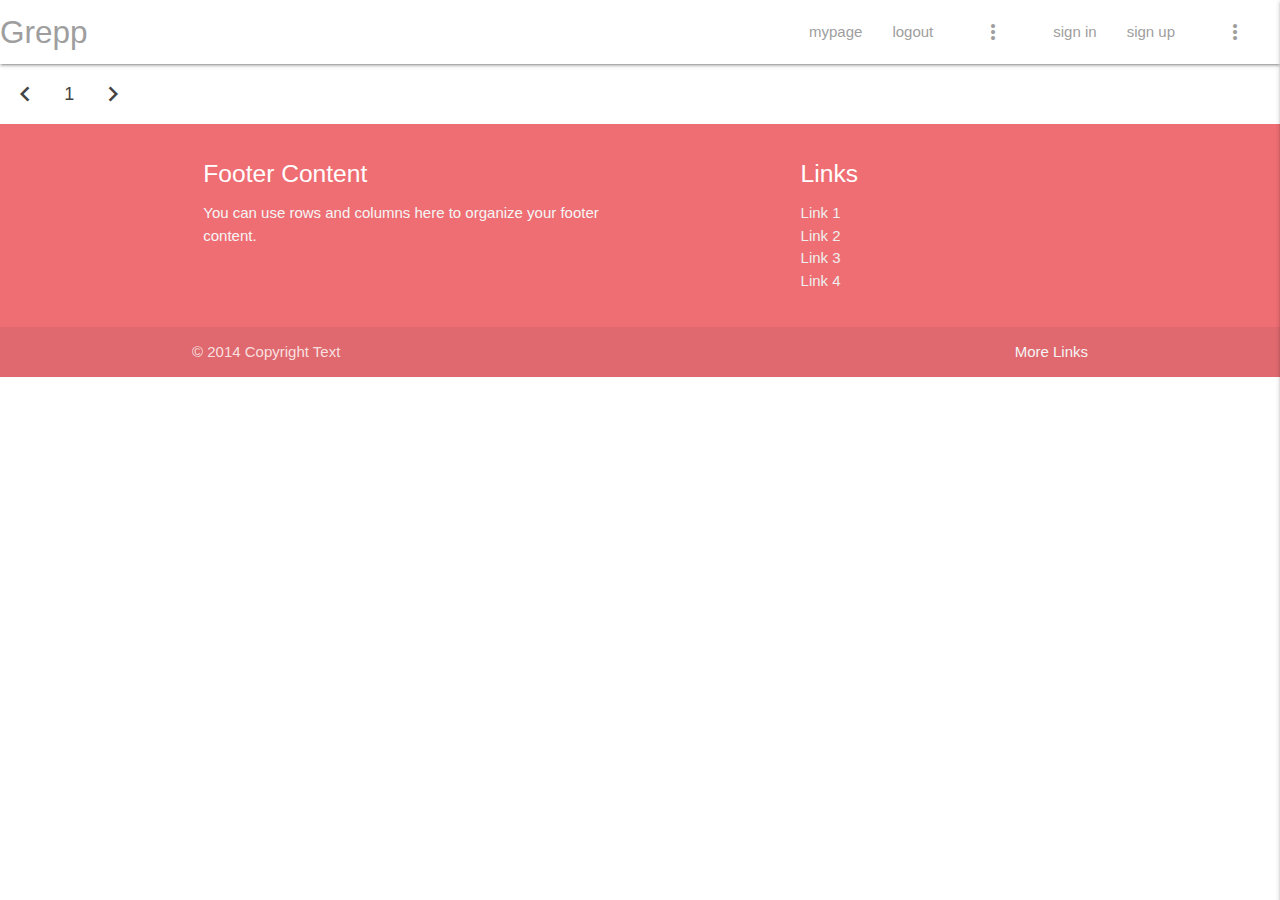
<file: springboot-cloud-template/src/main/resources/templates/fragments.html>
<!DOCTYPE html>
<html lang="ko" xmlns:th="http://www.thymeleaf.org">
<head>
  <meta charset="UTF-8">
  <title>Title</title>
  <th:block th:fragment="frg_static">
    <link rel="stylesheet"
          href="https://cdnjs.cloudflare.com/ajax/libs/materialize/1.0.0/css/materialize.min.css">
    <script
        src="https://cdnjs.cloudflare.com/ajax/libs/materialize/1.0.0/js/materialize.min.js"></script>
    <link href="https://fonts.googleapis.com/icon?family=Material+Icons" rel="stylesheet">
    <style>
      body {
        display: flex;
        min-height: 100vh;
        flex-direction: column;
      }

      main {
        flex: 1 0 auto;
      }
    </style>
  </th:block>
</head>
<body>

<th:block th:fragment="frg_header">
  <header class="header">
    <nav class="navbar white">
      <div class="nav-wrapper ">
        <a href="/" class="brand-logo grey-text">Grepp</a>
        <ul sec:authorize="isAnonymous()" id="nav-mobile" class="right hide-on-med-and-down grey-text">
          <li><a href="/member/signin" class="grey-text">sign in</a></li>
          <li><a href="/member/signup" class="grey-text">sign up</a></li>
          <li>
            <a href="mobile.html">
              <i class="material-icons grey-text sidenav-trigger"
                 data-target="slide-out">more_vert</i>
            </a>
          </li>
        </ul>

        <ul sec:authorize="isAuthenticated()" id="nav-mobile" class="right hide-on-med-and-down grey-text">
          <li><a href="/member/mypage" class="grey-text">mypage</a></li>
          <li><a href="#" class="grey-text" id="logout">logout</a></li>
          <li>
            <a href="mobile.html">
              <i class="material-icons grey-text sidenav-trigger"
                 data-target="slide-out">more_vert</i>
            </a>
          </li>
        </ul>
      </div>
    </nav>
  </header>
  <form th:action="@{/auth/logout}" method="post" id="logoutForm"></form>
  <script>
    (() => {
      const logout = document.querySelector('#logout');
      if(!logout) return;
      logout.addEventListener('click',async ev => {
        ev.preventDefault();
        const response = await fetch("/logout", {
          method:"post"
        })
        if(!response.ok){
          alert("서버장애입니다.")
        }
        location.href = "/";
      });

    })();
  </script>
</th:block>

<!-- side nav -->
<th:block th:fragment="frg_sidenav">
  <ul id="slide-out" class="sidenav">
    <li>
      <div class="user-view">
        <div class="background">
          <img th:src="@{/img/flower1.PNG}">
        </div>
        <a href="#user"><img class="circle" th:src="@{/img/flower1.PNG}"></a>
        <a href="#name"><span class="white-text name">John Doe</span></a>
        <a href="#email"><span class="white-text email">jdandturk@gmail.com</span></a>
      </div>
    </li>
    <li><a href="#!"><i class="material-icons">cloud</i>First Link With Icon</a></li>
    <li><a href="#!">Second Link</a></li>
    <li>
      <div class="divider"></div>
    </li>
    <li><a class="subheader">Subheader</a></li>
    <li><a class="waves-effect" href="#!">Third Link With Waves</a></li>
  </ul>
  <script>
    document.addEventListener('DOMContentLoaded', function () {
      const elems = document.querySelectorAll('.sidenav');
      const instances = M.Sidenav.init(elems, {edge: 'right'});
    });
  </script>
</th:block>

<ul class="pagination" th:fragment="frg_pagination">
  <li class="waves-effect">
    <a th:href="@{${page.url()}(page=${page.prevPage()})}"><i class="material-icons">chevron_left</i></a></li>
  <li class="waves-effect" th:each="num : ${#numbers.sequence(page.startNumber(), page.endNumber())}">
    <a th:href="@{${page.url()}(page=${num})}" th:text="${num}">1</a></li>
  <li class="waves-effect">
    <a th:href="@{${page.url()}(page=${page.nextPage()})}"><i class="material-icons">chevron_right</i></a></li>
</ul>


<!-- footer -->
<th:block th:fragment="frg_footer">
  <footer class="page-footer">
    <div class="container">
      <div class="row">
        <div class="col l6 s12">
          <h5 class="white-text">Footer Content</h5>
          <p class="grey-text text-lighten-4">You can use rows and columns here to organize
            your
            footer content.</p>
        </div>
        <div class="col l4 offset-l2 s12">
          <h5 class="white-text">Links</h5>
          <ul>
            <li><a class="grey-text text-lighten-3" href="#!">Link 1</a></li>
            <li><a class="grey-text text-lighten-3" href="#!">Link 2</a></li>
            <li><a class="grey-text text-lighten-3" href="#!">Link 3</a></li>
            <li><a class="grey-text text-lighten-3" href="#!">Link 4</a></li>
          </ul>
        </div>
      </div>
    </div>
    <div class="footer-copyright">
      <div class="container">
        © 2014 Copyright Text
        <a class="grey-text text-lighten-4 right" href="#!">More Links</a>
      </div>
    </div>
  </footer>
  <script>
    M.AutoInit();
  </script>
</th:block>












<!--<th:block th:fragment="frg_pagination">-->
<!--  <ul class="pagination">-->
<!--    <li class="waves-effect"><a th:href="@{ ${page.url()}(page=${page.prevPage()}) }"><i class="material-icons">chevron_left</i></a></li>-->
<!--    <li th:each="num : ${#numbers.sequence(page.startNumber(), page.endNumber())}" class="waves-effect">-->
<!--      <a th:href="@{ ${page.url()}(page=${num}) }" th:text="${num}">1</a></li>-->
<!--    <li class="waves-effect"><a th:href="@{ ${page.url()}(page=${page.nextPage()}) }">-->
<!--      <i class="material-icons">chevron_right</i></a></li>-->
<!--  </ul>-->
<!--</th:block>-->

</body>
</html>
</file>
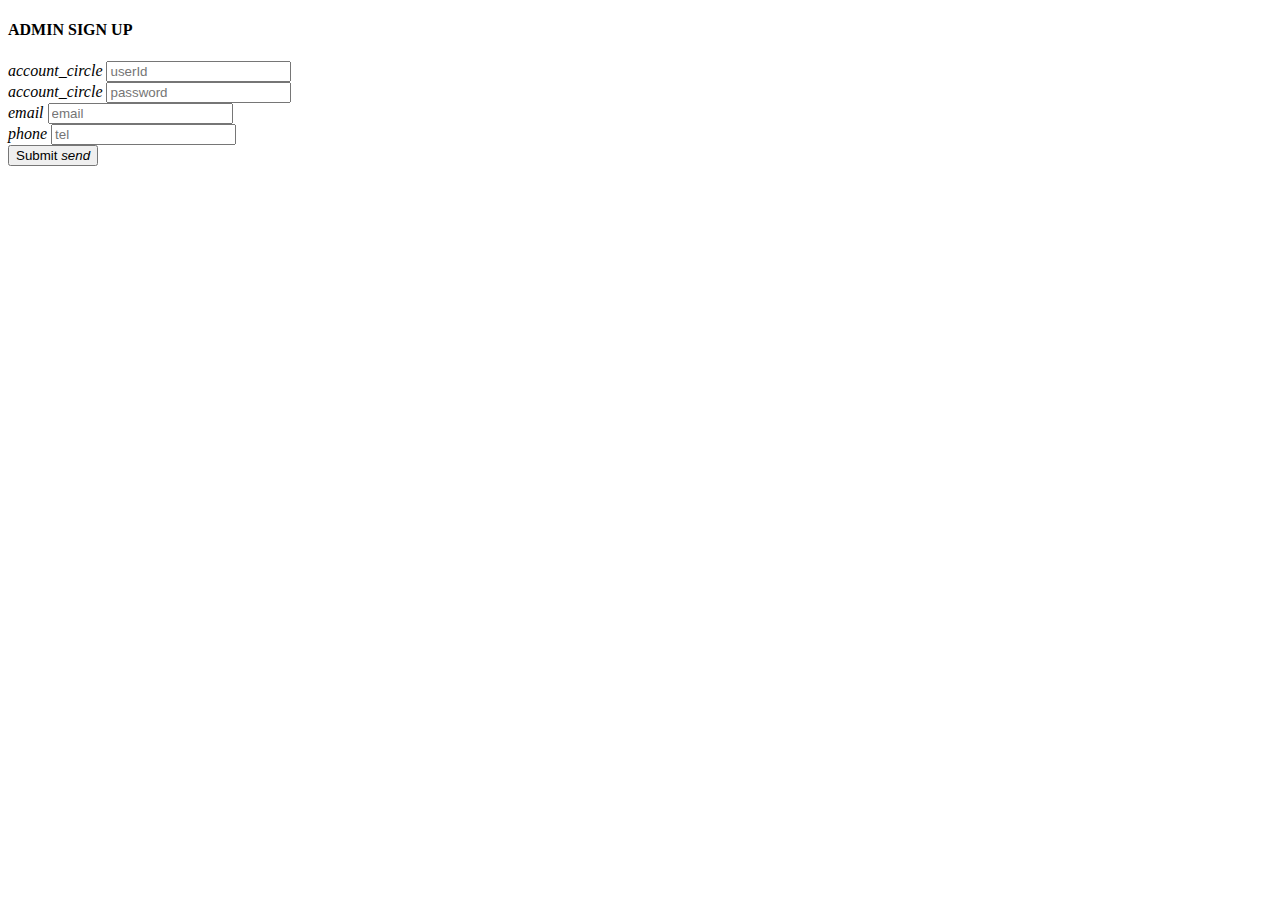
<file: springboot-cloud-template/src/main/resources/templates/admin/signup.html>
<!DOCTYPE html>
<html lang="ko" xmlns:layout="http://www.ultraq.net.nz/thymeleaf/layout"
      layout:decorate="~{layout}">
<head>
  <meta charset="UTF-8">
  <title>Title</title>
</head>
<body>
<h4>ADMIN SIGN UP</h4>
<main layout:fragment="content">
  <form class="col s12" th:action="@{/admin/signup}" th:object="${signupRequest}" method="post" id="signupForm">
    <div class="row">
      <div class="input-field col s7 ">
        <i class="material-icons prefix">account_circle</i>
        <input th:field="*{userId}" type="text" placeholder="userId"
                    class="validate"/>
        <span class="helper-text" id="idCheckMsg" style="display: none"></span>
      </div>
      <div class="input-field col s7 ">
        <i class="material-icons prefix">account_circle</i>
        <input th:field="*{password}" type="password" placeholder="password" class="validate"/>
        <span th:errors="*{password}" class="helper-text"></span>
      </div>
      <div class="input-field col s7 ">
        <i class="material-icons prefix">email</i>
        <input th:field="*{email}" type="email" placeholder="email" class="validate"/>
        <span th:errors="*{email}" class="helper-text"></span>
      </div>
      <div class="input-field col s7 ">
        <i class="material-icons prefix">phone</i>
        <input th:field="*{tel}" type="tel" placeholder="tel" class="validate"/>
        <span th:errors="*{tel}" class="helper-text"></span>
      </div>
    </div>
    <div class="row">
      <button class="btn waves-effect waves-light offset-s1" type="submit" name="action">
        Submit
        <i class="material-icons right">send</i>
      </button>
    </div>
  </form>

  <script>
    const validElement = document.querySelector('#idCheckMsg');
    document.querySelector('#userId').addEventListener('focusout', async ev => {
      const id = ev.target.value;
      if(!id) return;
      const response = await fetch('/api/member/exists/' + id);
      const data = await response.json();
      validElement.style.display = 'block';
      validElement.textContent = data.data ? '사용이 불가능한 아이디 입니다.' : '사용 가능한 아이디 입니다.';
    });

    document.querySelector('#signupForm').addEventListener('submit', async ev => {
      // form tag 의 기본 이벤트 차단
      ev.preventDefault();

      const id = document.querySelector('#userId').value;
      if(!id) return;
      const response = await fetch('/api/member/exists/' + id);
      const data = await response.json();

      if(data.data){
        document.querySelector('#userId').focus();
        validElement.textContent = '사용이 불가능한 아이디 입니다.';
        return;
      }

      ev.target.submit();
    });
  </script>
</main>
</body>
</html>
</file>
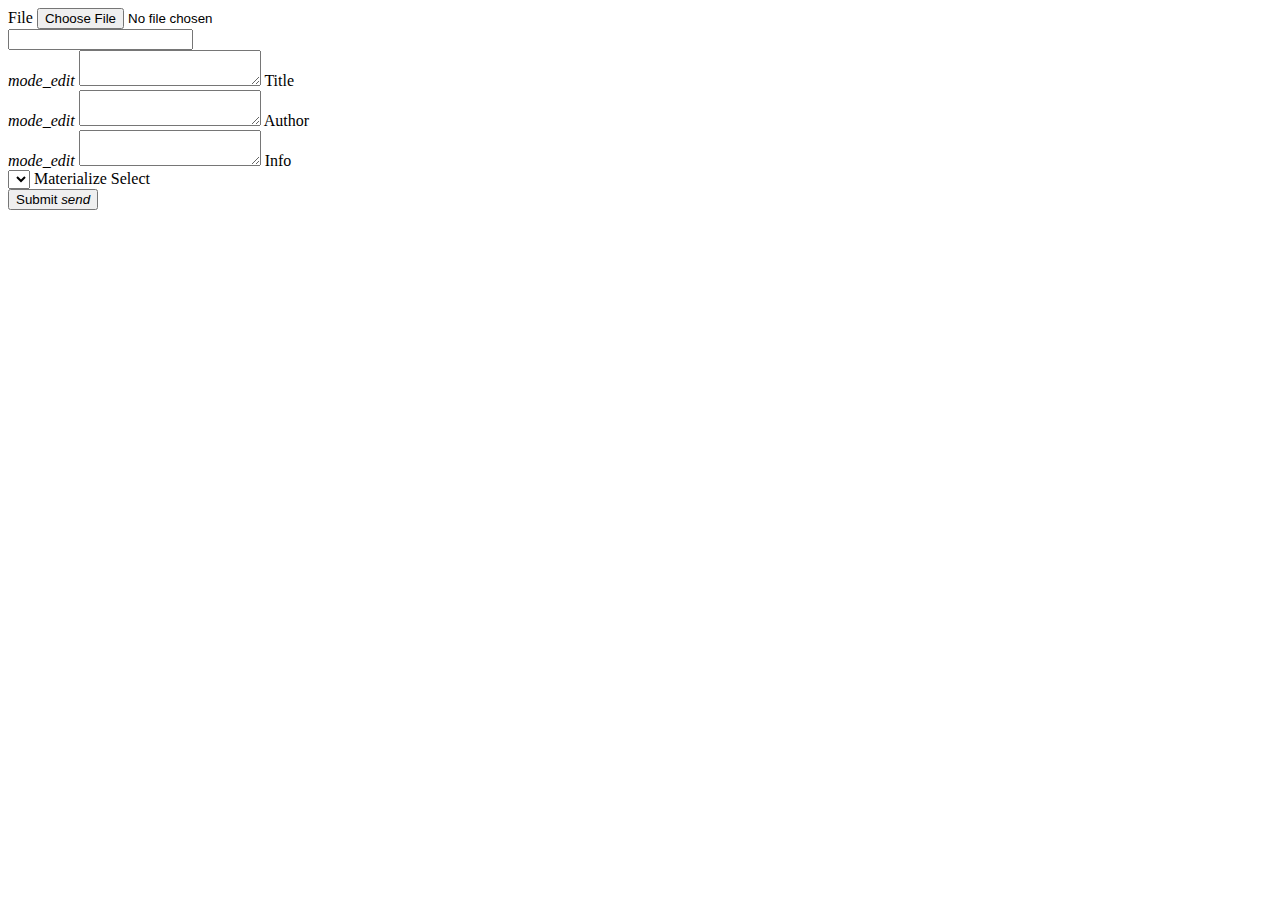
<file: springboot-cloud-template/src/main/resources/templates/book/book-regist.html>
<!DOCTYPE html>
<html lang="ko" xmlns:layout="http://www.ultraq.net.nz/thymeleaf/layout"
      layout:decorate="~{layout}">
<head>
  <meta charset="UTF-8">
  <title>Title</title>
</head>
<body>
<main layout:fragment="content">
  <form th:action="@{/book/regist}" th:object="${bookRegistRequest}" method="post" enctype="multipart/form-data">
    <div class="file-field input-field">
      <div class="btn">
        <span>File</span>
        <input type="file" name="thumbnail">
      </div>
      <div class="file-path-wrapper">
        <input class="file-path validate" type="text">
      </div>
    </div>
    <div class="row">
      <div class="input-field col s6">
        <i class="material-icons prefix">mode_edit</i>
        <textarea th:field="*{title}" id="icon_prefix2" class="materialize-textarea" ></textarea>
        <span th:errors="*{title}" class="helper-text" ></span>
        <label for="icon_prefix2">Title</label>
      </div>
    </div>
    <div class="row">
      <div class="input-field col s6">
        <i class="material-icons prefix">mode_edit</i>
        <textarea th:field="*{author}"  id="icon_prefix3" class="materialize-textarea"></textarea>
        <span th:errors="*{author}" class="helper-text" ></span>
        <label for="icon_prefix3">Author</label>
      </div>
    </div>
    <div class="row">
      <div class="input-field col s6">
        <i class="material-icons prefix">mode_edit</i>
        <textarea th:field="*{info}" id="icon_prefix4" class="materialize-textarea"></textarea>
        <span th:errors="*{info}" class="helper-text" ></span>
        <label for="icon_prefix4">Info</label>
      </div>
    </div>
    <div class="row">
      <div class="input-field col s6">
        <select name="category">
            <option th:each="cate: ${category}" th:value="${cate}" th:text="${cate}"></option>
        </select>
        <label>Materialize Select</label>
      </div>
    </div>
    <button class="btn waves-effect waves-light offset-s1" type="submit" name="action">
      Submit
      <i class="material-icons right">send</i>
    </button>
  </form>

</main>
</body>
</html>
</file>
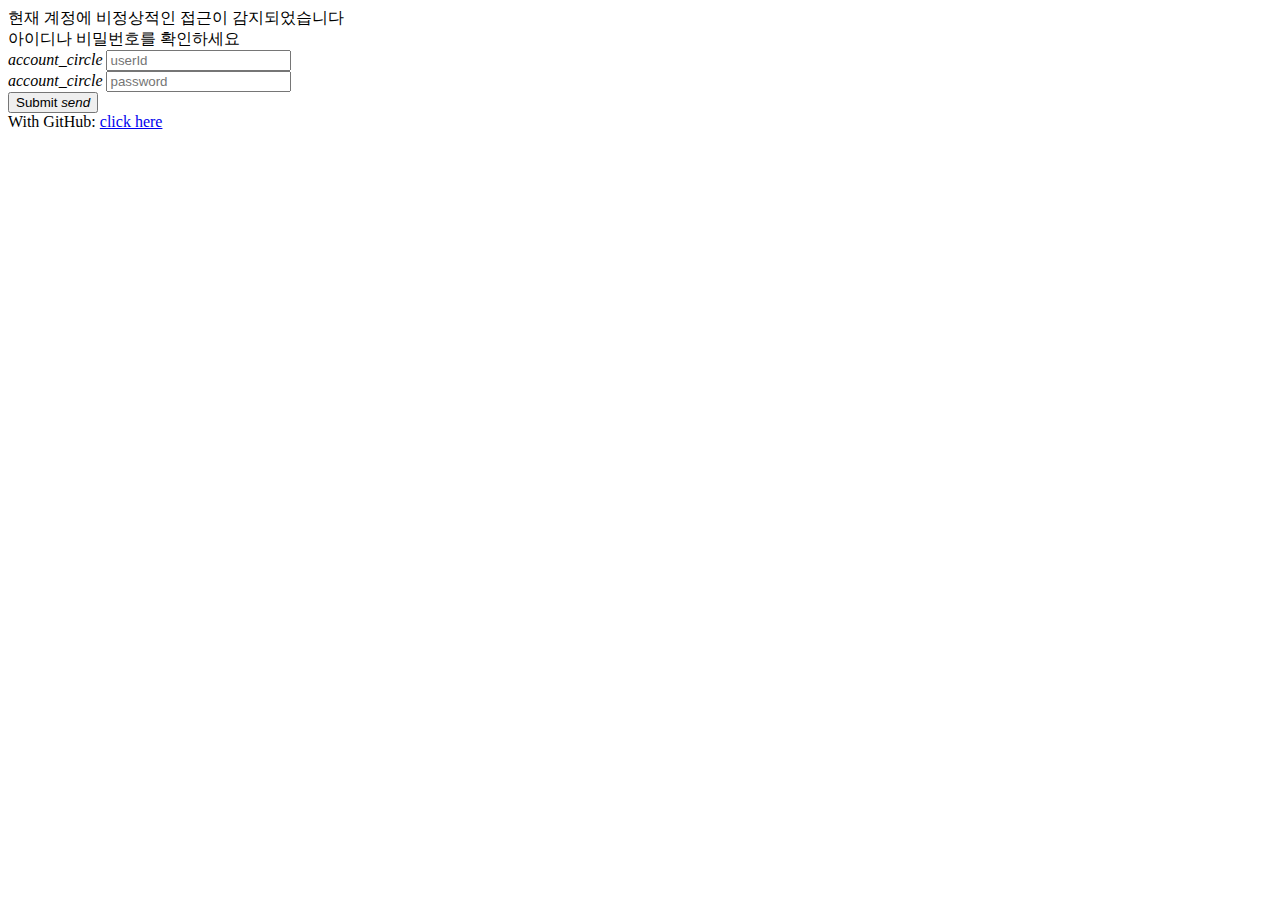
<file: springboot-cloud-template/src/main/resources/templates/member/signin.html>
<!DOCTYPE html>
<html lang="ko" xmlns:layout="http://www.ultraq.net.nz/thymeleaf/layout"
      layout:decorate="~{layout}">
<head>
  <meta charset="UTF-8">
  <title>Title</title>

</head>
<body>
<main layout:fragment="content">
  <div th:if="${param.securityIncident}" class="card-panel red lighten-2 text-white">
    현재 계정에 비정상적인 접근이 감지되었습니다</div>
  <div th:if="${param.error}" class="card-panel red lighten-2 text-white">아이디나 비밀번호를 확인하세요</div>
  <form class="col s12" th:object="${signinRequest}" method="post"
        id="signupForm">
    <div class="row">
      <div class="input-field col s7 ">
        <i class="material-icons prefix">account_circle</i>
        <input th:field="*{userId}" type="text" placeholder="userId" class="validate"/>
      </div>
    </div>
    <div class="row">
      <div class="input-field col s7 ">
        <i class="material-icons prefix">account_circle</i>
        <input th:field="*{password}" type="password" placeholder="password" class="validate"/>
        <span th:errors="*{password}" class="helper-text"></span>
      </div>
    </div>
    <div class="row">
      <button class="btn waves-effect waves-light offset-s1 col-6" type="submit" name="action">
        Submit
        <i class="material-icons right">send</i>
      </button>
    </div>
  </form>

  <div class="container unauthenticated">
    With GitHub: <a href="/oauth2/authorization/github">click here</a>
  </div>
  <div class="container authenticated" style="display:none">
    Logged in as: <span id="user"></span>
  </div>

  <script layout:fragment="script">
    document.querySelector("#signupForm").addEventListener("submit", async ev => {
      ev.preventDefault();
      console.dir(document.querySelector("#userId"))
      const userId = document.querySelector("#userId").value;
      const password = document.querySelector("#password").value;
      const res = await fetch("/auth/login",
          {
            method: "POST",
            body: JSON.stringify({
              "username" : userId,
              "password" : password,
            }),
            headers: {
              "Content-Type": "application/json"
            }
          })

      if(!res.ok) {
        const data = await res.json()
        alert(data.message)
      }

      if(res.ok) location.href = "/"
    })
  </script>
</main>
</body>
</html>
</file>
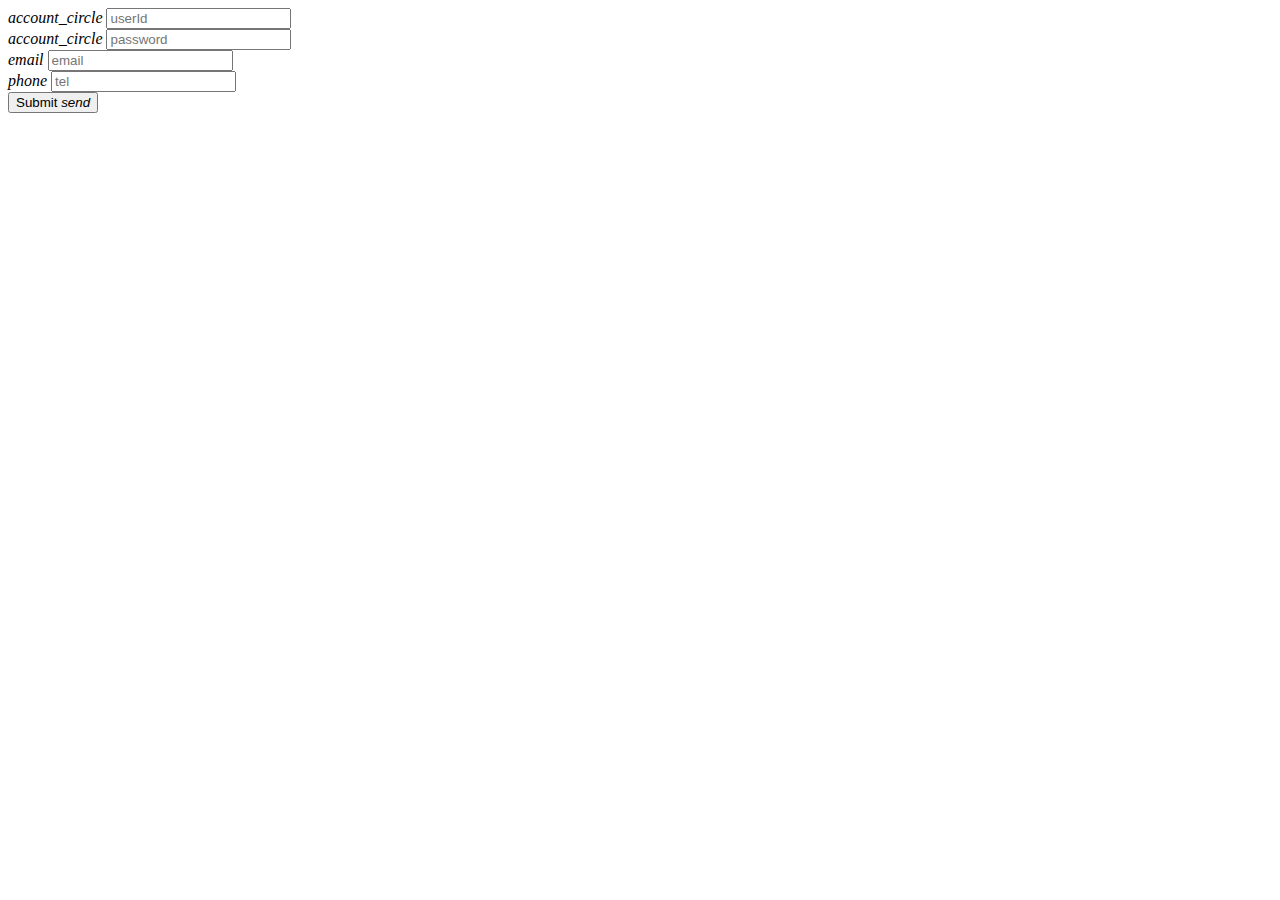
<file: springboot-cloud-template/src/main/resources/templates/member/signup.html>
<!DOCTYPE html>
<html lang="ko" xmlns:layout="http://www.ultraq.net.nz/thymeleaf/layout"
      layout:decorate="~{layout}">
<head>
  <meta charset="UTF-8">
  <title>Title</title>
</head>
<body>
<main layout:fragment="content">
  <form class="col s12" th:action="@{/member/signup}" th:object="${signupRequest}" method="post" id="signupForm">
    <div class="row">
      <div class="input-field col s7 ">
        <i class="material-icons prefix">account_circle</i>
        <input th:field="*{userId}" type="text" placeholder="userId"
                    class="validate"/>
        <span class="helper-text" id="idCheckMsg" style="display: none"></span>
      </div>
      <div class="input-field col s7 ">
        <i class="material-icons prefix">account_circle</i>
        <input th:field="*{password}" type="password" placeholder="password" class="validate"/>
        <span th:errors="*{password}" class="helper-text"></span>
      </div>
      <div class="input-field col s7 ">
        <i class="material-icons prefix">email</i>
        <input th:field="*{email}" type="email" placeholder="email" class="validate"/>
        <span th:errors="*{email}" class="helper-text"></span>
      </div>
      <div class="input-field col s7 ">
        <i class="material-icons prefix">phone</i>
        <input th:field="*{tel}" type="tel" placeholder="tel" class="validate"/>
        <span th:errors="*{tel}" class="helper-text"></span>
      </div>
    </div>
    <div class="row">
      <button class="btn waves-effect waves-light offset-s1" type="submit" name="action">
        Submit
        <i class="material-icons right">send</i>
      </button>
    </div>
  </form>

  <script>
    const validElement = document.querySelector('#idCheckMsg');
    document.querySelector('#userId').addEventListener('focusout', async ev => {
      const id = ev.target.value;
      if(!id) return;
      const response = await fetch('/api/member/exists/' + id);
      const data = await response.json();
      validElement.style.display = 'block';
      validElement.textContent = data.data ? '사용이 불가능한 아이디 입니다.' : '사용 가능한 아이디 입니다.';
    });

    document.querySelector('#signupForm').addEventListener('submit', async ev => {
      // form tag 의 기본 이벤트 차단
      ev.preventDefault();

      const id = document.querySelector('#userId').value;
      if(!id) return;
      const response = await fetch('/api/member/exists/' + id);
      const data = await response.json();

      if(data.data){
        document.querySelector('#userId').focus();
        validElement.textContent = '사용이 불가능한 아이디 입니다.';
        return;
      }

      ev.target.submit();
    });
  </script>
</main>
</body>
</html>
</file>
